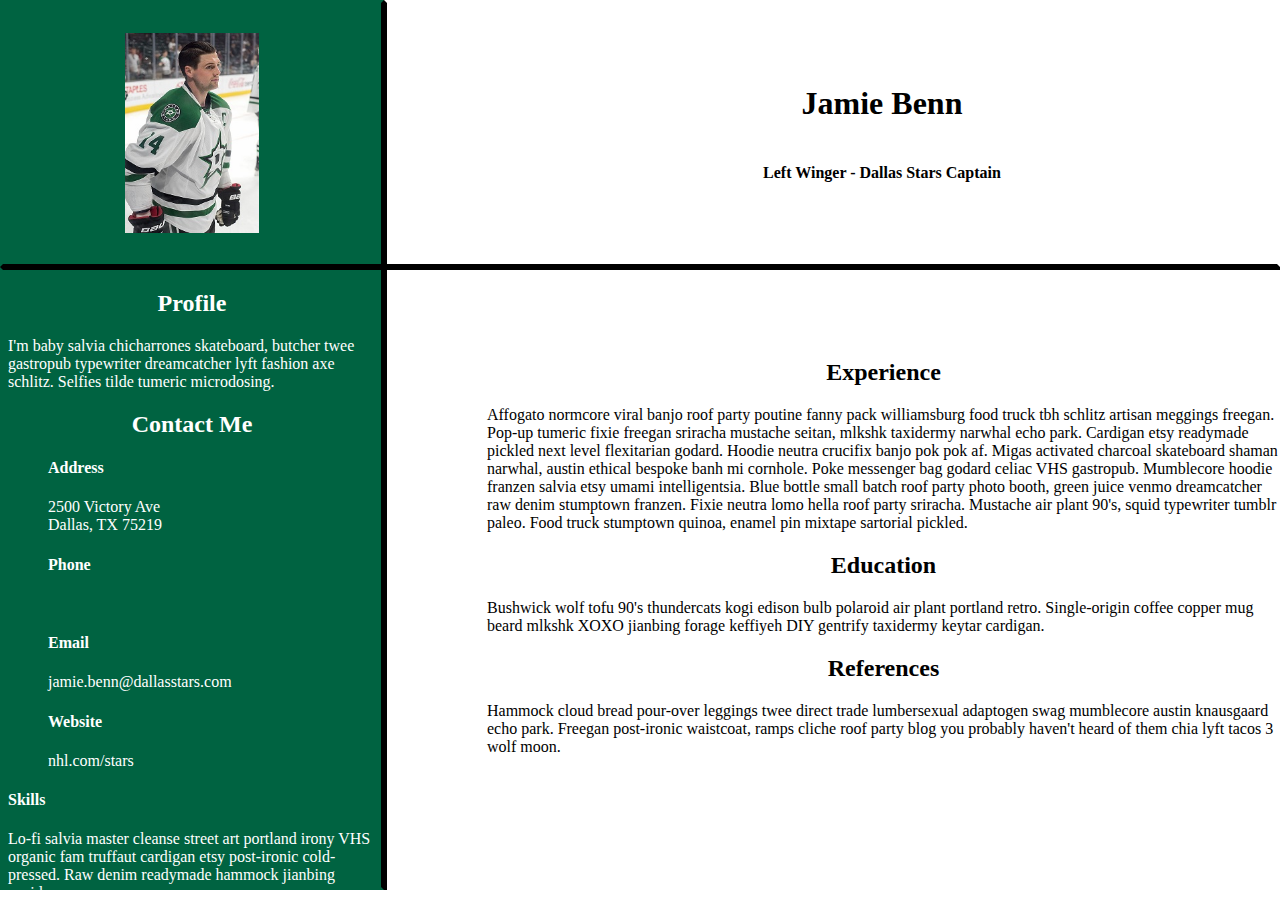
<file: resume.html>
<!DOCTYPE html>
<html lang="en">
<head>
  <meta charset="UTF-8">
  <meta name="viewport" content="width=device-width, initial-scale=1.0">  
  <title>Resume</title>
  <link rel="stylesheet" href="./resume-styles.css">
</head>
<!-- <header>
  <nav>
    <img src="https://cdn.evbuc.com/eventlogos/188084824/acastandardcirclefullname.png" class="logo" alt="austin coding academy logo">
    <a class="has-border" href= "./index.html">Home</a>
    <a class="has-border" href="./aboutPage.html">About Me</a>
    <a class="has-border">My Blog</a>
    <a class="has-border" href="./contact.html">Contact Me</a>
  </nav>
</header>   -->
<body>
  <section class= "picture">
    <img src= "./Jamie_Benn.jpg" class="profile-pic" id="profilePic" height="200px">
  </section>
  <section class="heading">
    <h1 id="name">Jamie Benn</h1>    
    <h4>Left Winger - Dallas Stars Captain</h4>
  </section>
  <section class="contact">
    <article class="profile">
      <h2>Profile</h2>
      <p>I'm baby salvia chicharrones skateboard, butcher twee gastropub typewriter dreamcatcher lyft fashion axe schlitz. Selfies tilde tumeric microdosing.</p>
    </article>
    <article class= "contact-me">
      <h2>Contact Me</h2>
        <ul class="contact-methods" style="list-style-type:none;">
          <li><h4>Address</h4></li>
          <li>2500 Victory Ave</li>
          <li>Dallas, TX 75219</li>
          <li><h4>Phone</h4></li>
          <li id="phone">555-555-5555</li>
          <li><h4>Email</h4></li>
          <li>jamie.benn@dallasstars.com</li>
          <li><h4>Website</h4></li>
          <li>nhl.com/stars</li>
        </ul>
    </article>
    <article class="skills">
      <h4>Skills</h4>
      <p>Lo-fi salvia master cleanse street art portland irony VHS organic fam truffaut cardigan etsy post-ironic cold-pressed. Raw denim readymade hammock jianbing squid.</p>
    </article>
  </section>
  <section class="info-container">
    <article class="experience">
      <h2>Experience</h2>
      <p>Affogato normcore viral banjo roof party poutine fanny pack williamsburg food truck tbh schlitz artisan meggings freegan. Pop-up tumeric fixie freegan sriracha mustache seitan, mlkshk taxidermy narwhal echo park. Cardigan etsy readymade pickled next level flexitarian godard. Hoodie neutra crucifix banjo pok pok af. Migas activated charcoal skateboard shaman narwhal, austin ethical bespoke banh mi cornhole. Poke messenger bag godard celiac VHS gastropub. Mumblecore hoodie franzen salvia etsy umami intelligentsia. Blue bottle small batch roof party photo booth, green juice venmo dreamcatcher raw denim stumptown franzen. Fixie neutra lomo hella roof party sriracha. Mustache air plant 90's, squid typewriter tumblr paleo. Food truck stumptown quinoa, enamel pin mixtape sartorial pickled.</p>
    <article class="education">
      <h2>Education</h2>
      <p>Bushwick wolf tofu 90's thundercats kogi edison bulb polaroid air plant portland retro. Single-origin coffee copper mug beard mlkshk XOXO jianbing forage keffiyeh DIY gentrify taxidermy keytar cardigan.</p>
    </article>
    <article class="references">
      <h2>References</h2>
      <p>Hammock cloud bread pour-over leggings twee direct trade lumbersexual adaptogen swag mumblecore austin knausgaard echo park. Freegan post-ironic waistcoat, ramps cliche roof party blog you probably haven't heard of them chia lyft tacos 3 wolf moon.</p>
    </article>
  </section>
  <script src="resume-interactive.js"></script>
</body>
</html>
</file>
<file: resume-styles.css>
body {
  margin: 0;
  max-width: 100%;
  max-height: 100%;
  display: grid;  
  grid-template-columns: 30% 70%;
  grid-template-rows: 30% 70%; 
}

.logo {
  width: 150px;
  height: 150px;
  margin: 3% 10%;
}

header {
  display: grid;
  grid-template-columns: 40% 60%;
  width: 100%;
  display: flex;
}

/* This is an element within an element selector */ 
nav > a {
  margin: 2% 1% 3%;
  height: 10%;
  width: 15%;
  color: #0795C3;
  font-family: Arial, Helvetica, sans-serif;
  font-size: 20px;
  border-radius: 25px;
  background: transparent;
  padding: 20px;
  text-align: center;
  border: 2px solid white;
}

a:link {
  text-decoration: none;
}

a:visited {
  text-decoration: none;
}

a:hover {
  text-decoration: underline;
}

.has-border {
  border-radius: 25px;
  border: 2px solid #0795C3;
  background: none;
  padding: 20px;
}

nav {
  display: flex;
  justify-content: flex-end;
  width: 100%;
  padding-right: 2%;
}

.picture {
  background-color: #006341;
  display: flex;
  align-content: center;
  justify-content: center;
  padding-top: 30px;
  border: solid;
  border-width: 3px;
  border-top-color: transparent;
  border-left-color: transparent;
}

.heading {
  display: flex;
  flex-direction: column;
  align-content: center;
  justify-content: center;
  align-items: center;
  border: solid;
  border-width: 3px;
  border-top-color: transparent;
  border-right-color: transparent;
  padding-left: 100px;
}

.contact {
  background-color: #006341;
  color: white;
  border: solid;
  border-width: 3px;
  border-top-color: black;
  border-right-color: black;
  border-left-color: transparent;
  border-bottom-color: transparent;
  padding-left: 5px;
  padding-right: 5px;
}

.info-container {
  height: auto;
  /* margin: 100px; */
  border-left: solid;
  border-top: solid;
}

.experience {
  margin-left: 100px;
  margin-top: 10%;
}

.profile-pic {
  align-content: center;
  justify-content: center;
  grid-column: 1/2;
  grid-row: 1/2;
  transition: opacity 1s;
}

h1 {
  display: flex;
  align-content: center;
  justify-content: center;
  transition: opacity 1s;
}

h2 {
  text-align: center;
}

#phone {
  opacity: 0;
  transition: opacity 1s;
  cursor: pointer;
}
</file>
